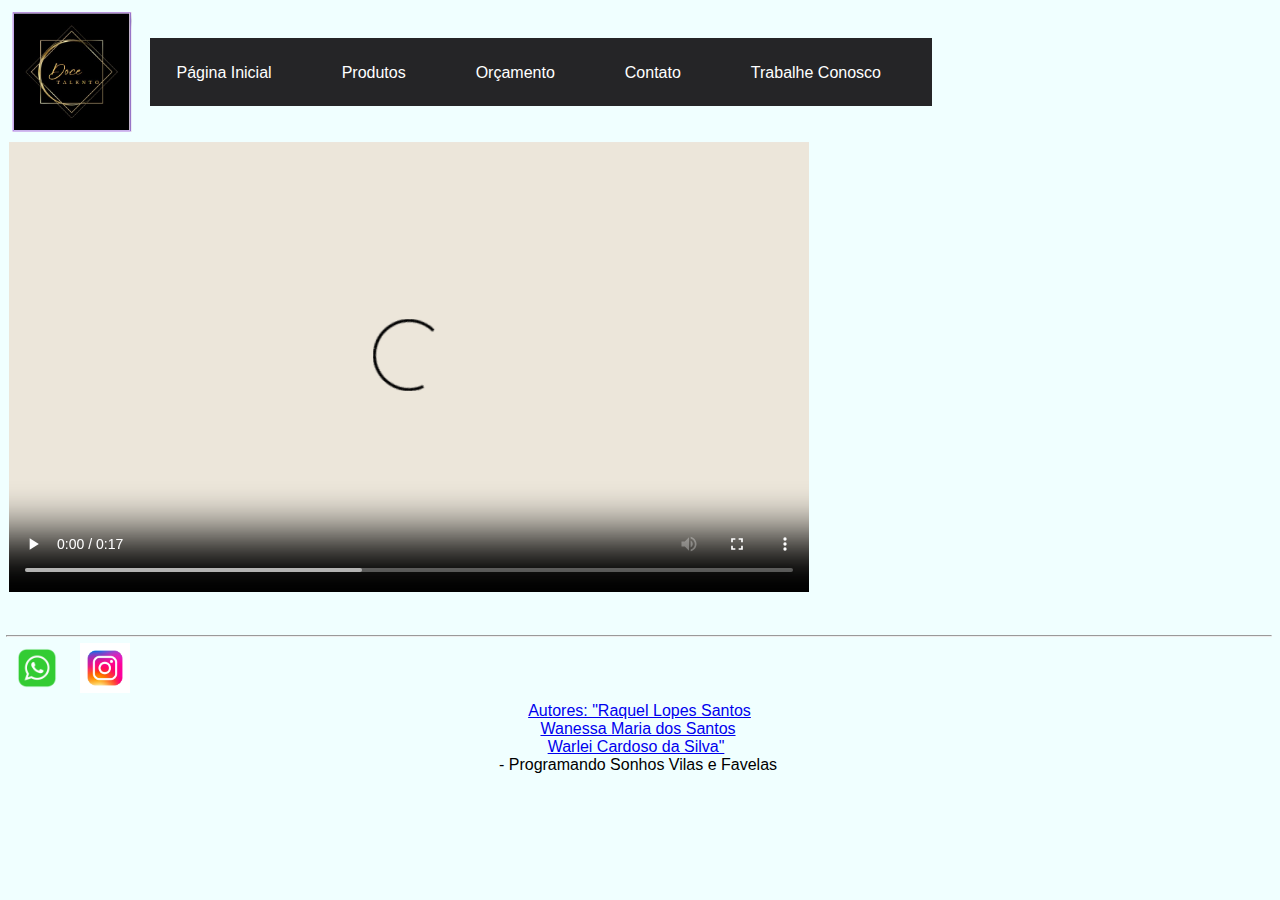
<file: DoceTalento/index.html>
<DOCTYPE html!>
<html lang="pt-br">

    <head>
        <meta name="viewport" content="width=device-width, initial-scale=1.0">    
        <meta charset="UTF-8">
	    <title>Doce Talento</title>
		<link rel="shortcut icon" type="image/x-icon" href="imagens/icone.ico">
		<link rel="stylesheet" type="text/css" href="css/estilo.css" />     
		<SCRIPT type="text/javascript" src="js/codigo.js"></SCRIPT>

    </head>
    <body>
		<header>
			<h1><img src="imagens/logo.jpeg" width="120" height="120"> </h1>
			<nav id="meuDropdown"> 
				<ul class="menu">
					<li class="menu-item"><a href="index.html">Página Inicial</a></li>
					<li class="menu-item"><a href="#">Produtos</a>
						<ul class="submenu">
							<li><a href="bolos.html">Bolos</a></li>
							<li><a href="tortas.html">Tortas</a></li>
							<li><a href="trufas.html">Trufas</a></li>
							<li><a href="todososprodutos.html">Todos os Produtos</a></li>
						</ul>
					</li>
					<li class="menu-item">
						<a href="#">Orçamento</a>
						<ul class="submenu">
							<li><a href="orcamento.html">Faça seu orçamento</a></li>
						</ul>
					</li>
					<li class="menu-item">
						<a href="#">Contato</a>
						<ul class="submenu">
							<li><a href="contato.html">Fale Conosco</a></li>
						</ul>
					</li>
					<li class="menu-item">
						<a href="#">Trabalhe Conosco</a>
						<ul class="submenu">
							<li><a href="trabalheconosco.html">Trabalhe Conosco</a></li>
						</ul>
					</li>
				</ul>
			</nav>
		</header>
		<main>
			<video controls>
				<source src="video/video.mp4" type="video/mp4">
				Seu navegador não suporta a reprodução de vídeo.
			</video>
		</main>

		<br><br>
		<hr>
		<p>
			<a href="https://wa.link/da2soj"><img src="imagens/whatsapp.webp" whidth="50" height="50"></a>
			<a href="https://www.instagram.com/docetalentobh/"><img src="imagens/insta.jpg" width="50" height="50"></a>
		</p>
		
		<footer>
  			<center><p><a href="mailto:wanessasantos14.ws@gmail.com">Autores: "Raquel Lopes Santos <br>
				Wanessa Maria dos Santos<br> Warlei Cardoso da Silva"</a><br>
				 - Programando Sonhos Vilas e Favelas</p></center>
		</footer>
    </body>


</html>
</file>
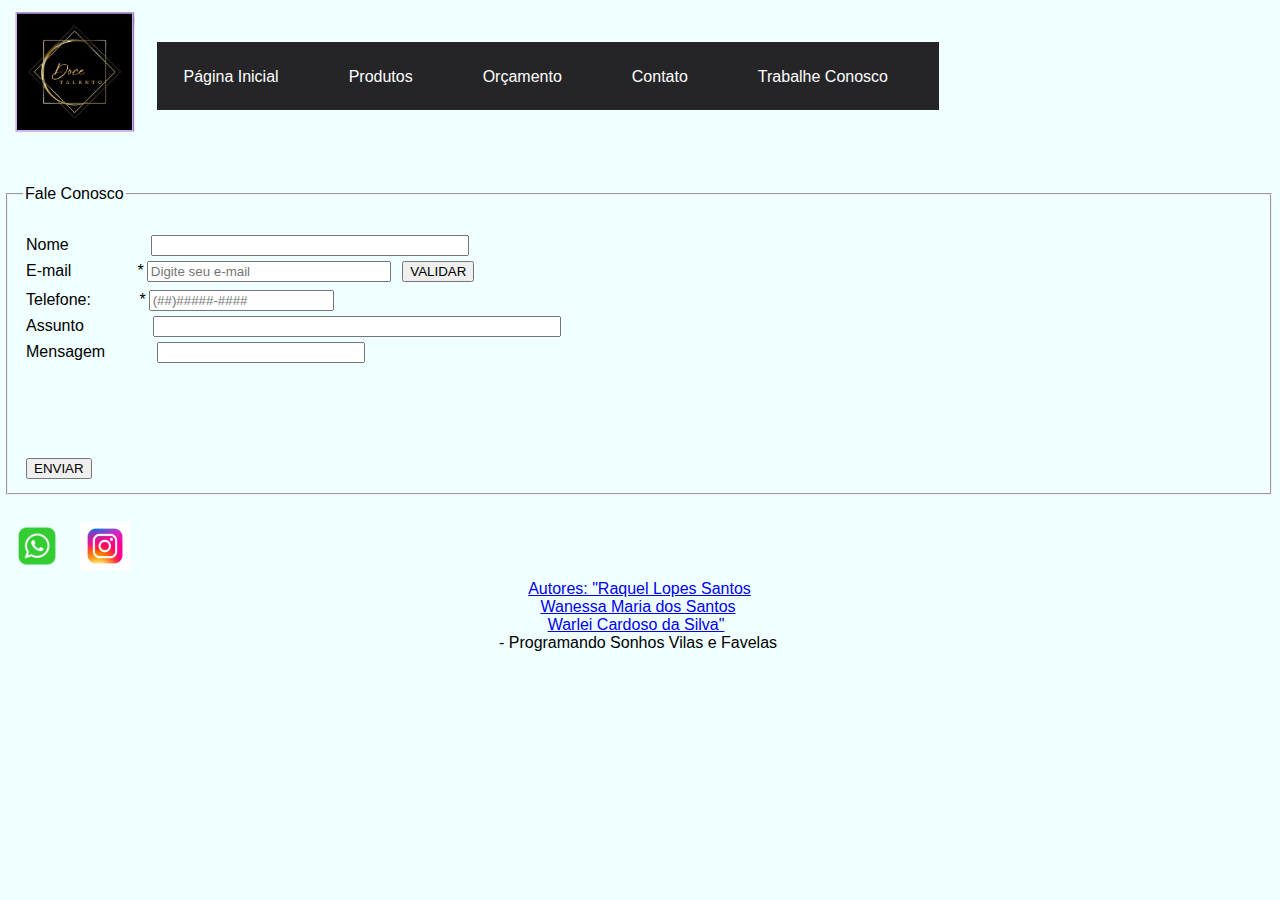
<file: DoceTalento/contato.html>
<!DOCTYPE html>

<html lang = "pt-br">

    <head>
	  
	    <meta name="viewport" content="width=device-width, initial-scale=1.0">    
        <meta charset="UTF-8">
	    <title>Contato</title>
		<link rel="stylesheet" type="text/css" href="css/estilo.css" />     
		<SCRIPT type="text/javascript" src="js/codigo.js"></SCRIPT>
		<link rel="shortcut icon" type="image/x-icon" href="imagens/icone.ico">
	  
	</head>
	   	  
	<body>
		<header>
			<h1> <a href="index.html"> <img class="fade" alt="Logo"
				src="imagens/logo.jpeg" width="120" height="120"> </a> </h1>
			<nav id="meuDropdown"> 
				<ul class="menu">
					<li class="menu-item"><a href="index.html">Página Inicial</a></li>
					<li class="menu-item"><a href="#">Produtos</a>
						<ul class="submenu">
							<li><a href="bolos.html">Bolos</a></li>
							<li><a href="tortas.html">Tortas</a></li>
							<li><a href="trufas.html">Trufas</a></li>
							<li><a href="todososprodutos.html">Todos os Produtos</a></li>
						</ul>
					</li>
					<li class="menu-item">
						<a href="#">Orçamento</a>
						<ul class="submenu">
							<li><a href="orcamento.html">Faça seu orçamento</a></li>
						</ul>
					</li>
					<li class="menu-item">
						<a href="#">Contato</a>
						<ul class="submenu">
							<li><a href="contato.html">Fale Conosco</a></li>
						</ul>
					</li>
					<li class="menu-item">
						<a href="#">Trabalhe Conosco</a>
						<ul class="submenu">
							<li><a href="trabalheconosco.html">Trabalhe Conosco</a></li>
						</ul>
					</li>
				</ul>
			</nav>
		</header>
		<br><br>
		<fieldset><legend>Fale Conosco</legend><br>

			<form name="formcontatos" method="POST" action="contato.php" onsubmit="return testa_form()">

<!-- &nbsp; "Non-breaking space" - Espaço sem quebra -->

				<label for="nome">Nome</label> &nbsp;&nbsp;&nbsp;&nbsp;&nbsp;&nbsp;&nbsp;&nbsp;&nbsp;&nbsp;&nbsp;&nbsp;&nbsp;&nbsp;&nbsp;
				<input type="text" id="aluno" name="nome" style="width: 310px;" /> <br>

				<label for="email">E-mail</label>&nbsp;&nbsp;&nbsp;&nbsp;&nbsp;&nbsp;&nbsp;&nbsp;&nbsp;&nbsp;&nbsp;&nbsp;&nbsp;
				*<input type="text" id= "emailInput" name="email" style="width: 236px;" placeholder="Digite seu e-mail"> 
 				<button onclick="validateEmail()">VALIDAR</button>
 				<p id="resultMessage"></p>

				<label for="telefone">Telefone:</label>&nbsp;&nbsp;&nbsp;&nbsp;&nbsp;&nbsp;&nbsp;&nbsp;&nbsp;
				*<input type="text" id="costumer['telefone']" name="telefone" placeholder="(##)#####-####" autocomplete="off" oninput = "mascara(this, 'telefone')"> <br>

				<label for="assunto">Assunto</label>&nbsp;&nbsp;&nbsp;&nbsp;&nbsp;&nbsp;&nbsp;&nbsp;&nbsp;&nbsp;&nbsp;&nbsp;&nbsp;
				<input type="text" id="assunto" name="assunto" autocomplete="off" style="width: 400px;"> <br>

				<label for="mensagem">Mensagem</label>&nbsp;&nbsp;&nbsp;&nbsp;&nbsp;&nbsp;&nbsp;&nbsp;&nbsp;
				<input type="text" id="mensagem" name="mensagem" style="width: 200px;"> <br><br>
		
<br><br>



<!--&nbps; é usado para dar espaços entre as caixas ou termos  -->

<!-- (sem espaços, pontos ou traços)-->  <br>

 <br>
 <input type="submit" value="ENVIAR" name="Enviar" >
 
			</form>

		</fieldset>

		<br>
	
		<p>
			<a href="https://wa.link/da2soj"><img src="imagens/whatsapp.webp" whidth="50" height="50"></a>
			<a href="https://www.instagram.com/docetalentobh/"><img src="imagens/insta.jpg" width="50" height="50"></a>
		</p>

		<footer>
  			<center><p><a href="mailto:wanessasantos14.ws@gmail.com">Autores: "Raquel Lopes Santos <br>Wanessa Maria dos Santos<br> Warlei Cardoso da Silva"</a><br> - Programando Sonhos Vilas e Favelas</p></center>

		</footer>

	</body>


</html>
</file>
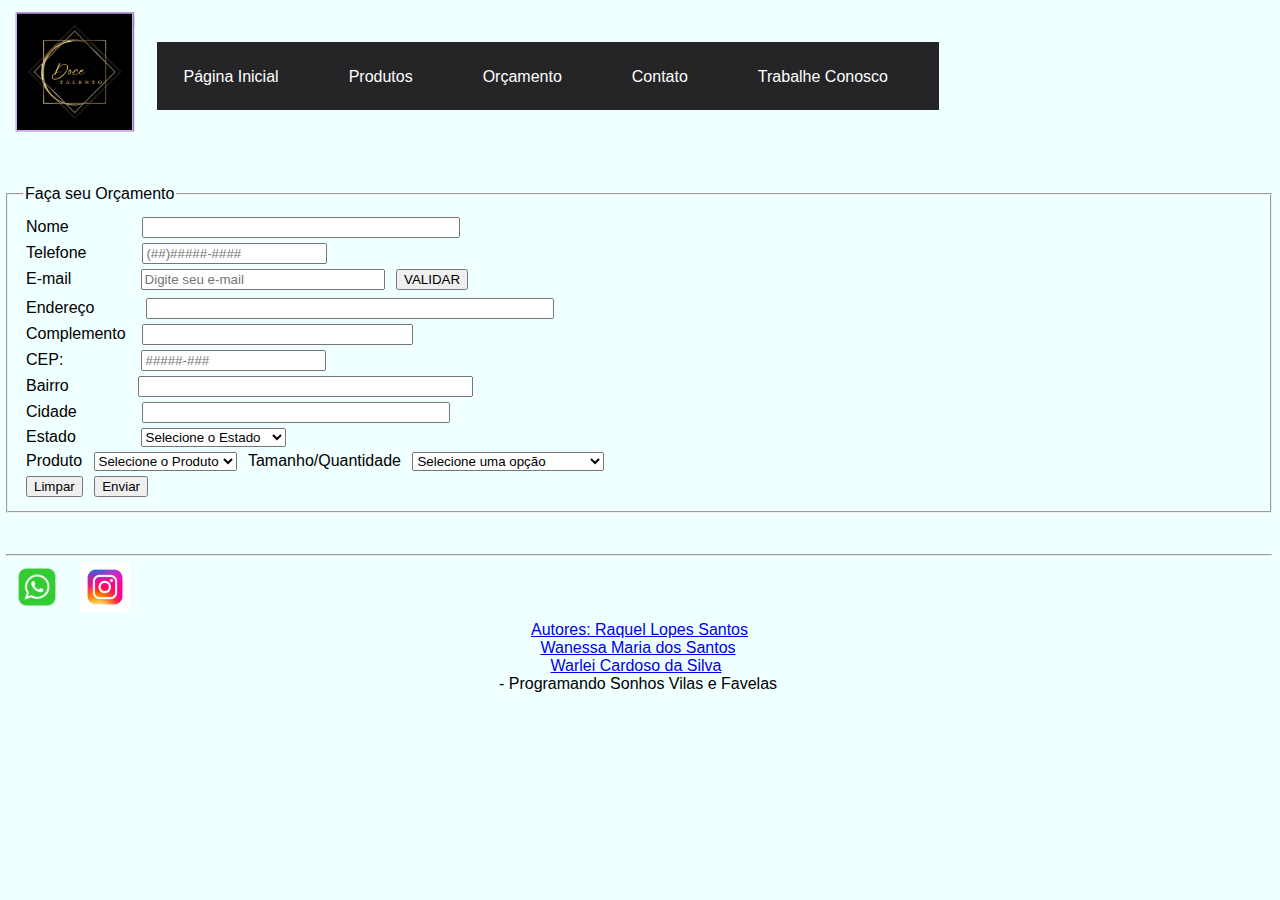
<file: DoceTalento/orcamento.html>
<!DOCTYPE html>
<HTML lang="pt-br">
	<head>
		<meta name="viewport" content="width=device-width, initial-scale=1.0">    
        <meta charset="UTF-8">
	    <title>Faça seu Orçamento</title>
		<link rel="stylesheet" type="text/css" href="css/estilo.css" />     
		<SCRIPT type="text/javascript" src="js/codigo.js"></SCRIPT>
		<link rel="shortcut icon" type="image/x-icon" href="imagens/icone.ico">
 
	</head>
	<body>
		<header>
			<h1> <a href="index.html"> <img class="fade" alt="Logo"
				src="imagens/logo.jpeg" width="120" height="120"> </a> </h1>
			<nav id="meuDropdown"> 
				<ul class="menu">
					<li class="menu-item"><a href="index.html">Página Inicial</a></li>
					<li class="menu-item"><a href="#">Produtos</a>
						<ul class="submenu">
							<li><a href="bolos.html">Bolos</a></li>
							<li><a href="tortas.html">Tortas</a></li>
							<li><a href="trufas.html">Trufas</a></li>
							<li><a href="todososprodutos.html">Todos os Produtos</a></li>
						</ul>
					</li>
					<li class="menu-item">
						<a href="#">Orçamento</a>
						<ul class="submenu">
							<li><a href="orcamento.html">Faça seu Orçamento</a></li>
						</ul>
					</li>
					<li class="menu-item">
						<a href="#">Contato</a>
						<ul class="submenu">
							<li><a href="contato.html">Fale Conosco</a></li>
						</ul>
					</li>
					<li class="menu-item">
						<a href="#">Trabalhe Conosco</a>
						<ul class="submenu">
							<li><a href="trabalheconosco.html">Trabalhe Conosco</a></li>
						</ul>
					</li>
				</ul>
			</nav>
		</header>
		<br><br>
		<fieldset><legend>Faça seu Orçamento</legend>
			<form method="POST" action="orcamento.php">

				<label for="nome">Nome</label>&nbsp;&nbsp;&nbsp;&nbsp;&nbsp;&nbsp;&nbsp;&nbsp;&nbsp;&nbsp;&nbsp;&nbsp;&nbsp;&nbsp;
				<input type="text" id="nome" name="nome" style="width: 310px;"> <br>

				<label for="telefone">Telefone</label>&nbsp;&nbsp;&nbsp;&nbsp;&nbsp;&nbsp;&nbsp;&nbsp;&nbsp;&nbsp;
				<input type="text" id="customer['telefone']" name="telefone" placeholder="(##)#####-####" autocomplete="off" oninput = "mascara(this, 'telefone')"> <br>

				<label for="email">E-mail</label>&nbsp;&nbsp;&nbsp;&nbsp;&nbsp;&nbsp;&nbsp;&nbsp;&nbsp;&nbsp;&nbsp;&nbsp;&nbsp;
				<input type="text" id= "emailInput" name="email" style="width: 236px;" placeholder="Digite seu e-mail"> 
 				<button onclick="validateEmail()">VALIDAR</button>
 				<p id="resultMessage"></p>

				<label for="endereco">Endereço</label>&nbsp;&nbsp;&nbsp;&nbsp;&nbsp;&nbsp;&nbsp;&nbsp;&nbsp;
				<input type="text" id="customer['endereco']" name="endereco" autocomplete="off" style="width: 400px;"> <br>

				<label for="complemento">Complemento</label>&nbsp;
				<input type="text" id="complemento" name="complemento" style="width: 263px;"> <br>

				<label for="cep">CEP:</label>&nbsp;&nbsp;&nbsp;&nbsp;&nbsp;&nbsp;&nbsp;&nbsp;&nbsp;&nbsp;&nbsp;
				&nbsp;&nbsp;&nbsp;&nbsp;<input type="text" id="customer['cep']" name= "cep" placeholder="#####-###" autocomplete="off"
 				oninput ="mascara (this,'cep')"> <br> 

				<label for="bairro">Bairro</label>&nbsp;&nbsp;&nbsp;&nbsp;&nbsp;&nbsp;&nbsp;&nbsp;&nbsp;&nbsp;&nbsp;&nbsp;&nbsp;
				<input type="text" id="bairro" name="bairro"  style="width: 327px;"> <br>

				<label for="cidade">Cidade</label>&nbsp;&nbsp;&nbsp;&nbsp;&nbsp;&nbsp;&nbsp;&nbsp;&nbsp;&nbsp;&nbsp;&nbsp;
				<input type="text" id="cidade" name="cidade" style="width: 300px;"> <br>

				<label for="estado">Estado</label>&nbsp;&nbsp;&nbsp;&nbsp;&nbsp;&nbsp;&nbsp;&nbsp;&nbsp;&nbsp;&nbsp;&nbsp;
				<select name="estado" id="select">

					<option value="">Selecione o Estado</option>
					<option value="AC">Acre</option>
					<option value="AL">Alagoas</option>
					<option value="AP">Amapá</option>
					<option value="AM">Amazonas</option>
					<option value="BA">Bahia</option>
					<option value="CE">Ceará</option>
					<option value="DF">Distrito Federal</option>
					<option value="ES">Espírito Santo</option>
					<option value="GO">Goiás</option>
					<option value="MA">Maranhão</option>
					<option value="MS">Mato Grosso do Sul</option>
					<option value="MT">Mato Grosso</option>
					<option value="MG">Minas Gerais</option>
					<option value="PA">Pará</option>
					<option value="PB">Paraíba</option>
					<option value="PR">Paraná</option>
					<option value="PE">Pernambuco</option>
					<option value="PI">Piauí</option>
					<option value="RJ">Rio de Janeiro</option>
					<option value="RN">Rio Grande do Norte</option>
					<option value="RS">Rio Grande do Sul</option>
					<option value="RO">Rondônia</option>
					<option value="RR">Roraima</option>
					<option value="SC">Santa Catarina</option>
					<option value="SP">São Paulo</option>
					<option value="SE">Sergipe</option>
					<option value="TO">Tocantins</option>
				</select><br>

				<label for="produto">Produto</label>
				<select name="produto" id="select">
					<option value="">Selecione o Produto</option>
					<option value="bolo">Bolo</option>
                    <option value="tortas">Tortas</option>
					<option value="trufas">Trufas</option>
					<option value="combo">Combo Completo</option>
				</select>

                <label for="tamanho">Tamanho/Quantidade</label>
				<select name="tamanho" id="select">
					<option value="">Selecione uma opção</option>
					<option value="P">Pequeno - R$69,90</option>
                    <option value="M">Médio - R$99,90</option>
					<option value="G">Grande - R$149,90</option>
                    <option value="P">25 unidades - R$39,90</option>
                    <option value="M">50 unidades - R$59,90</option>
					<option value="G">100 unidades - R$129,90</option>
					<option value="P">Combo Pequeno - R$104,90</option>
                    <option value="M">Combo Médio - R$149,90</option>
                    <option value="G">Combo Grande- R$249,90</option>
				</select>
			
				<br>
				<input type="reset" value="Limpar" name="limpar">
				<input type="submit" value="Enviar" name="Enviar">
				
				
			</form>
			

		</fieldset>
		<br><br>
		<hr>
		<p>
			<a href="https://wa.link/da2soj"><img src="imagens/whatsapp.webp" whidth="50" height="50"></a>
			<a href="https://www.instagram.com/docetalentobh/"><img src="imagens/insta.jpg" width="50" height="50"></a>
		</p>
	
		<footer>
			  <center><p><a href="mailto:wanessasantos14.ws@gmail.com">Autores: Raquel Lopes Santos <br>Wanessa Maria dos Santos<br> Warlei Cardoso da Silva</a><br> - Programando Sonhos Vilas e Favelas</p></center>

		</footer>

	</body>


</html>
</file>
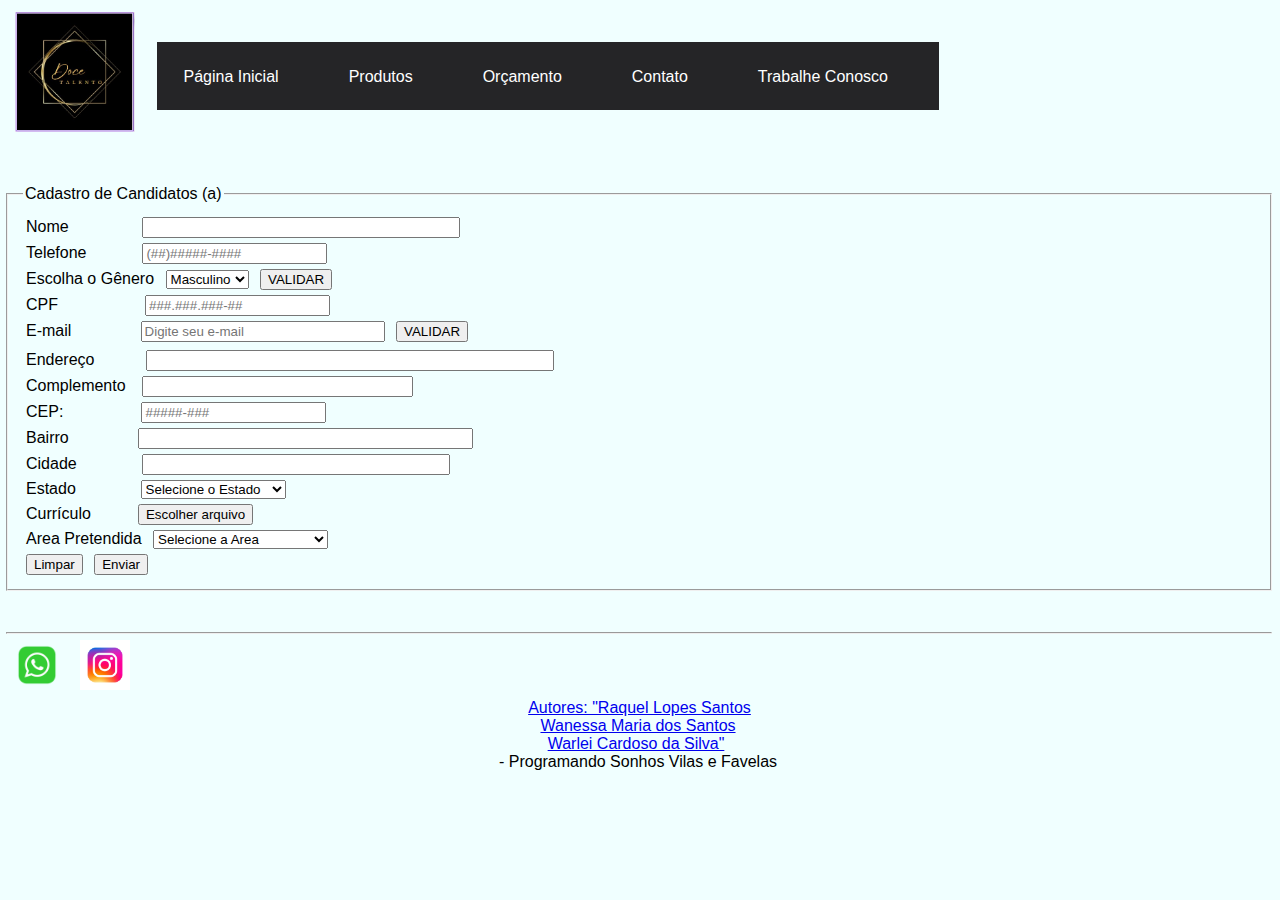
<file: DoceTalento/trabalheconosco.html>
<!DOCTYPE html>
<HTML lang="pt-br">
	<head>
		<meta name="viewport" content="width=device-width, initial-scale=1.0">    
        <meta charset="UTF-8">
	    <title>Trabalhe Conosco</title>
		<link rel="stylesheet" type="text/css" href="css/estilo.css" />     
		<SCRIPT type="text/javascript" src="js/codigo.js"></SCRIPT>
		<link rel="shortcut icon" type="image/x-icon" href="imagens/icone.ico">
 
	</head>
	<body>
		<header>
			<h1> <a href="index.html"> <img class="fade" alt="Logo"
				src="imagens/logo.jpeg" width="120" height="120"> </a> </h1>
			<nav id="meuDropdown"> 
				<ul class="menu">
					<li class="menu-item"><a href="index.html">Página Inicial</a></li>
					<li class="menu-item"><a href="#">Produtos</a>
						<ul class="submenu">
							<li><a href="bolos.html">Bolos</a></li>
							<li><a href="tortas.html">Tortas</a></li>
							<li><a href="trufas.html">Trufas</a></li>
							<li><a href="todososprodutos.html">Todos os Produtos</a></li>
						</ul>
					</li>
					<li class="menu-item">
						<a href="#">Orçamento</a>
						<ul class="submenu">
							<li><a href="orcamento.html">Faça seu orçamento</a></li>
						</ul>
					</li>
					<li class="menu-item">
						<a href="#">Contato</a>
						<ul class="submenu">
							<li><a href="contato.html">Fale Conosco</a></li>
						</ul>
					</li>
					<li class="menu-item">
						<a href="#">Trabalhe Conosco</a>
						<ul class="submenu">
							<li><a href="trabalheconosco.html">Trabalhe Conosco</a></li>
						</ul>
					</li>
				</ul>
			</nav>
		</header>
		<br><br>
		<fieldset><legend>Cadastro de Candidatos (a)</legend>
			<form name="formcandidato" method="POST" action="trabalheconosco.php">

				<label for="candidato">Nome</label>&nbsp;&nbsp;&nbsp;&nbsp;&nbsp;&nbsp;&nbsp;&nbsp;&nbsp;&nbsp;&nbsp;&nbsp;&nbsp;&nbsp;
				<input type="text" id="candidato" name="candidato" style="width: 310px;"> <br>

				<label for="telefone">Telefone</label>&nbsp;&nbsp;&nbsp;&nbsp;&nbsp;&nbsp;&nbsp;&nbsp;&nbsp;&nbsp;
				<input type="text" id="costumer['telefone']" name="telefone" placeholder="(##)#####-####" autocomplete="off" oninput = "mascara(this, 'telefone')"> <br>

				<label for="gender">Escolha o Gênero</label>
					<select id="gender" name="genero">
						<option value="male">Masculino</option>
						<option value="female">Feminino</option>
						<option value="other">Outro</option>
					</select>
					<button type="button" onclick="validateGender()">VALIDAR</button>
					<br>

				<label for="cpf">CPF</label>&nbsp;&nbsp;&nbsp;&nbsp;&nbsp;&nbsp;
				&nbsp;&nbsp;&nbsp;&nbsp;&nbsp;&nbsp;&nbsp;&nbsp;&nbsp;&nbsp; <input type="text" id="customer['cpf']" name="cpf" placeholder="###.###.###-##"autocomplete="off" 
				oninput ="mascara (this,'cpf')"> <br>

				<label for="email">E-mail</label>&nbsp;&nbsp;&nbsp;&nbsp;&nbsp;&nbsp;&nbsp;&nbsp;&nbsp;&nbsp;&nbsp;&nbsp;&nbsp;
				<input type="text" id= "emailInput" name="email" style="width: 236px;" placeholder="Digite seu e-mail"> 
 				<button onclick="validateEmail()">VALIDAR</button>
 				<p id="resultMessage"></p>

				<label for="endereco">Endereço</label>&nbsp;&nbsp;&nbsp;&nbsp;&nbsp;&nbsp;&nbsp;&nbsp;&nbsp;
				<input type="text" id="customer['endereco']" name="endereco" autocomplete="off" style="width: 400px;"> <br>

				<label for="complemento">Complemento</label>&nbsp;
				<input type="text" id="complemento" name="complemento" style="width: 263px;"> <br>

				<label for="cep">CEP:</label>&nbsp;&nbsp;&nbsp;&nbsp;&nbsp;&nbsp;&nbsp;&nbsp;&nbsp;&nbsp;&nbsp;
				&nbsp;&nbsp;&nbsp;&nbsp;<input type="text" id="customer['cep']" name="cep" placeholder="#####-###" autocomplete="off"
 				oninput ="mascara (this,'cep')"> <br> 

				<label for="bairro">Bairro</label>&nbsp;&nbsp;&nbsp;&nbsp;&nbsp;&nbsp;&nbsp;&nbsp;&nbsp;&nbsp;&nbsp;&nbsp;&nbsp;
				<input type="text" id="bairro" name="bairro"  style="width: 327px;"> <br>

				<label for="cidade">Cidade</label>&nbsp;&nbsp;&nbsp;&nbsp;&nbsp;&nbsp;&nbsp;&nbsp;&nbsp;&nbsp;&nbsp;&nbsp;
				<input type="text" id="cidade" name="cidade" style="width: 300px;"> <br>

				<label for="estado">Estado</label>&nbsp;&nbsp;&nbsp;&nbsp;&nbsp;&nbsp;&nbsp;&nbsp;&nbsp;&nbsp;&nbsp;&nbsp;
				<select name="estado" id="select">

					<option value="">Selecione o Estado</option>
					<option value="AC">Acre</option>
					<option value="AL">Alagoas</option>
					<option value="AP">Amapá</option>
					<option value="AM">Amazonas</option>
					<option value="BA">Bahia</option>
					<option value="CE">Ceará</option>
					<option value="DF">Distrito Federal</option>
					<option value="ES">Espírito Santo</option>
					<option value="GO">Goiás</option>
					<option value="MA">Maranhão</option>
					<option value="MS">Mato Grosso do Sul</option>
					<option value="MT">Mato Grosso</option>
					<option value="MG">Minas Gerais</option>
					<option value="PA">Pará</option>
					<option value="PB">Paraíba</option>
					<option value="PR">Paraná</option>
					<option value="PE">Pernambuco</option>
					<option value="PI">Piauí</option>
					<option value="RJ">Rio de Janeiro</option>
					<option value="RN">Rio Grande do Norte</option>
					<option value="RS">Rio Grande do Sul</option>
					<option value="RO">Rondônia</option>
					<option value="RR">Roraima</option>
					<option value="SC">Santa Catarina</option>
					<option value="SP">São Paulo</option>
					<option value="SE">Sergipe</option>
					<option value="TO">Tocantins</option>
				</select><br>

		<!-- style - Estilo inline -->
				
				<label for="curriculo">Currículo</label>&nbsp;&nbsp;&nbsp;&nbsp;&nbsp;&nbsp;&nbsp;&nbsp;
				<input type="file" id="fileInput" style="display: none;" name="curriculo">
				<button onclick="openFilePicker()">Escolher arquivo</button> <br>
				
				<label for="area">Area Pretendida</label>
				<select name="area" id="select">

					<option value="">Selecione a Area</option>
					<option value="ADM">Administrativo</option>
					<option value="RH">Recursos Humanos</option>
					<option value="VD">Vendas</option>
					<option value="TI">Tecnologia da Informação</option>
					<option value="FIN">Financeiro</option>
					<option value="MKT">Marketing</option><br>
				</select>
			
				<br>
				<input type="reset" value="Limpar" name="limpar">
				<input type="submit" value="Enviar" name="Enviar">
				
				
			</form>

		</fieldset>
		<br><br>
		<hr>
		<p>
			<a href="https://wa.link/da2soj"><img src="imagens/whatsapp.webp" whidth="50" height="50"></a>
			<a href="https://www.instagram.com/docetalentobh/"><img src="imagens/insta.jpg" width="50" height="50"></a>
		</p>
	
		<footer>
			  <center><p><a href="mailto:wanessasantos14.ws@gmail.com">Autores: "Raquel Lopes Santos <br>Wanessa Maria dos Santos<br> Warlei Cardoso da Silva"</a><br> - Programando Sonhos Vilas e Favelas</p></center>

		</footer>

	</body>


</html>
</file>
<file: DoceTalento/css/estilo.css>
﻿@import url('https://fonts.googleapis.com/css2?family=Open+Sans&display=swap');

/* Asterisco = seletor universal, representa todos 
os elementos serão afetados */


* {
	
/* 
margin: valor1 - as quatro margens terão valor1.
margin: valor1 valor2 - margem superior e inferior terão valor1 - margem direita e esquerda terão valor2
margin: valor1 valor2 valor3 - margem superior terá valor1 - margem direita e esquerda terão valor2 - margem inferior terá valor3.
margin: valor1 valor2 valor3 valor4 - margens superior, direita, inferior e esquerda nesta ordem.
	
	
	
*/	
    
	margin: 3px 4px 2px 3px;
	

}


body{

/*Cor de fundo*/

  background:#F0FFFF;
  
 


}

#banner	 {
/*   width  = largura  
     height = altura */   

/*margin-bottom = define a margem inferior de uma elemento
coloca valor mais longe de outros elementos visinhos, enquanto
um valor negativo, aproxima.
*/	 

/* border-radius = definir bordas arredondadas.*/

    width: 100%;
	height: 400px;
	margin-bottom: 30px;
	border-radius: 12px; 
	
    }



 
/*   
p {

    
     font-family: Courier;
     color: red;
     font-size: 22px;
 }

*/


/*Abaixo formatação texto da página index*/


#bem_vindo{
     font-family: Courier;
	 color: green;
     font-size: 22px;
	 
 } 

#nota{
     font-family: Courier;
	 color: red;
     font-size: 22px;
	 
 } 
 
 #conselho{
	 
	 font-family: Courier;
     color: blue;
     font-size: 20px;
	
 } 
 
 
/*Abaixo CSS do menu horizontal */



ul.menu{
  
    background-color: rgb(37, 37, 39);
	display: flex;
	list-style: none;
	padding: 0;
	width:100%;	  
}

ul.menu li.menu-item {
    position: relative; /* Permite posicionar os submenus corretamente */
    margin-right: 20px; /* Define o espaçamento entre os itens do menu */
}

/* Estilização para os links dos itens do menu principal */
ul.menu li a {
    color: white; /* Define a cor do texto do menu principal */
    padding: 10px; /* Define o espaçamento interno */
    text-decoration: none; /* Remove a decoração de texto */
    display: block; /* Faz com que o link ocupe a largura total do item do menu */
}

/* Define o estilo dos submenus e oculta-os inicialmente */
ul.menu li.submenu {
    display: none; /* Esconde os submenus por padrão */
    position: absolute; /* Permite posicionar os submenus de forma absoluta */
    background-color: rgb(228, 223, 224); /* Define a cor de fundo dos submenus */
    width: 200px; /* Define a largura dos submenus */
    padding: 10px; /* Define o espaçamento interno dos submenus */
    list-style: none; /* Remove os marcadores de lista */
    top: 90%; /* Posiciona o submenu abaixo do item do menu principal */
    left: 0; /* Alinha o submenu com o lado esquerdo do item do menu principal */
    z-index: 2; /* Define a ordem de empilhamento, acima do conteúdo */
}

/* Mostra o submenu quando o item do menu principal é hoverado */
ul.menu li.menu-item:hover > .submenu {
    display: block; /* Exibe o submenu ao passar o mouse no item do menu principal */
}

/* Estilização para os itens dentro dos submenus */
ul.submenu li {
    display: block; /* Exibe os itens dos submenus como blocos */
}

/* Estilização para os links dentro dos submenus */
ul.submenu li a {
    color: white; /* Define a cor do texto dos submenus */
    text-decoration: none; /* Remove a decoração de texto */
}


#calendar{
	font-family: Arial, sans-serif;
	border: 1px solid #ccc;
	padding: 10px;
	width: 300px;
}

.header{
    float: right;
}

nav ul {
    list-style-type: none;
    padding: 0;
}

nav ul li {
    position: relative;
    padding: 10px;
    cursor: pointer;
}

nav ul li:hover {
    background-color: #585656;
}

nav .submenu {
    display: none;
    position: absolute;
    top: 100%;
    left: 0;
    background-color: rgb(37,37,39);
    border: 1px solid #a39999;
    box-shadow: 0 2px 4px rgba(206, 169, 169, 0.1);
}

nav .submenu li {
    padding: 10px;
}

nav .submenu li:hover {
    background-color: #585656;
}

.image-container {
    display: inline-block;
    margin: 10px;
}

.image-caption {
    text-align: center;
}

.image-inline-block {
    flex: 1;
    margin: 10px;
    text-align: center;
}

/* Estilo para as imagens */
.image-block img {
    width: 50%; /* Todas as imagens terão o mesmo tamanho */
    max-width: 150px; /* Defina o tamanho máximo desejado */
    height: auto; /* Mantém a proporção original da imagem */
    display: block; /* Remove espaço extra abaixo da imagem */
    margin: 0 auto; /* Centraliza horizontalmente a imagem */
}
/* Estilo para o texto abaixo das imagens */

header h1, nav {
	display: inline-block;
	max-width: 100%;
	vertical-align: middle;
}

body {
    font-family: Arial, sans-serif;
    margin: 0;
    padding: 0;
}

  video {
    width: 100%; /* Define a largura do vídeo para ocupar toda a largura do contêiner pai */
    max-width: 800px; /* Defina uma largura máxima para evitar que o vídeo fique muito grande */
    display: center;
}


.container {
    position: relative;
    max-width: 100%;
}

.imagem-principal { /*Define opacidade da imagem principal, não está sendo utilizado a class pois o resultado sem definir opacidade ficcou melhor*/
    position: inherit;
    opacity: 0.5;
}

.texto-sobre-imagem {
    position: absolute;
    top: 50%; /* Ajuste conforme necessário para a posição vertical */
    left: 50%; /* Ajuste conforme necessário para a posição horizontal */
    transform: translate(-50%, -50%);
    padding: 20px;
    color: #080808; /* Cor do texto */
}
</file>
